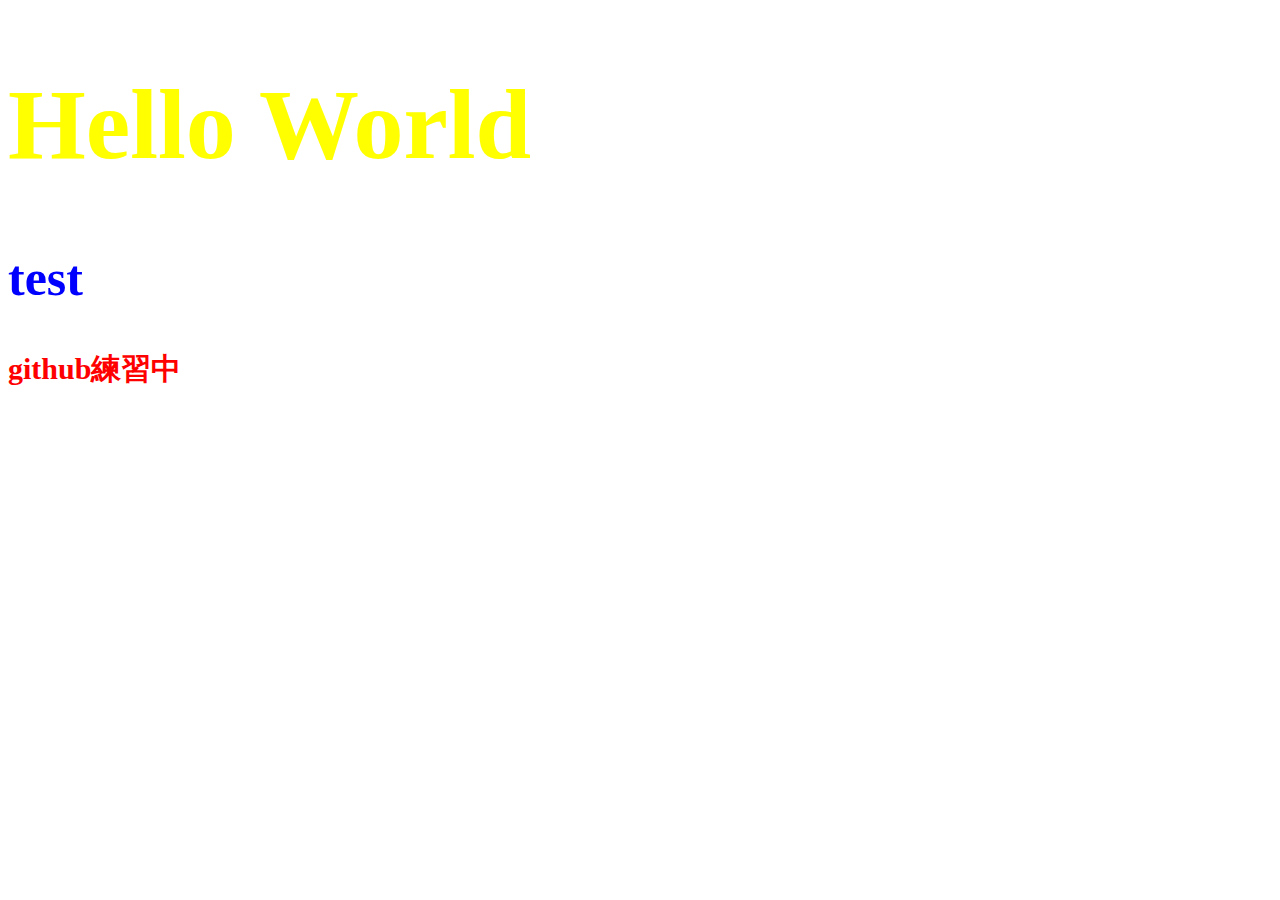
<file: git.html>
<!DOCTYPE html>
<html lang="ja">
<head>
    <meta charset="UTF-8">
    <meta name="viewport" content="width=device-width, initial-scale=1.0">
    <title>Document</title>
    <link rel="stylesheet" href="/style.css">
</head>
<body>
    <h1>Hello World</h1>
    <h2>test</h2>
    <h3>github練習中</h3>
</body>
</html>
</file>
<file: style.css>
h1 {
    color: yellow;
    font-size: 100px;
}
h2 {
    color: blue;
    font-size: 50px;
}
h3 {
    color: red;
    font-size: 30px;
}
</file>
